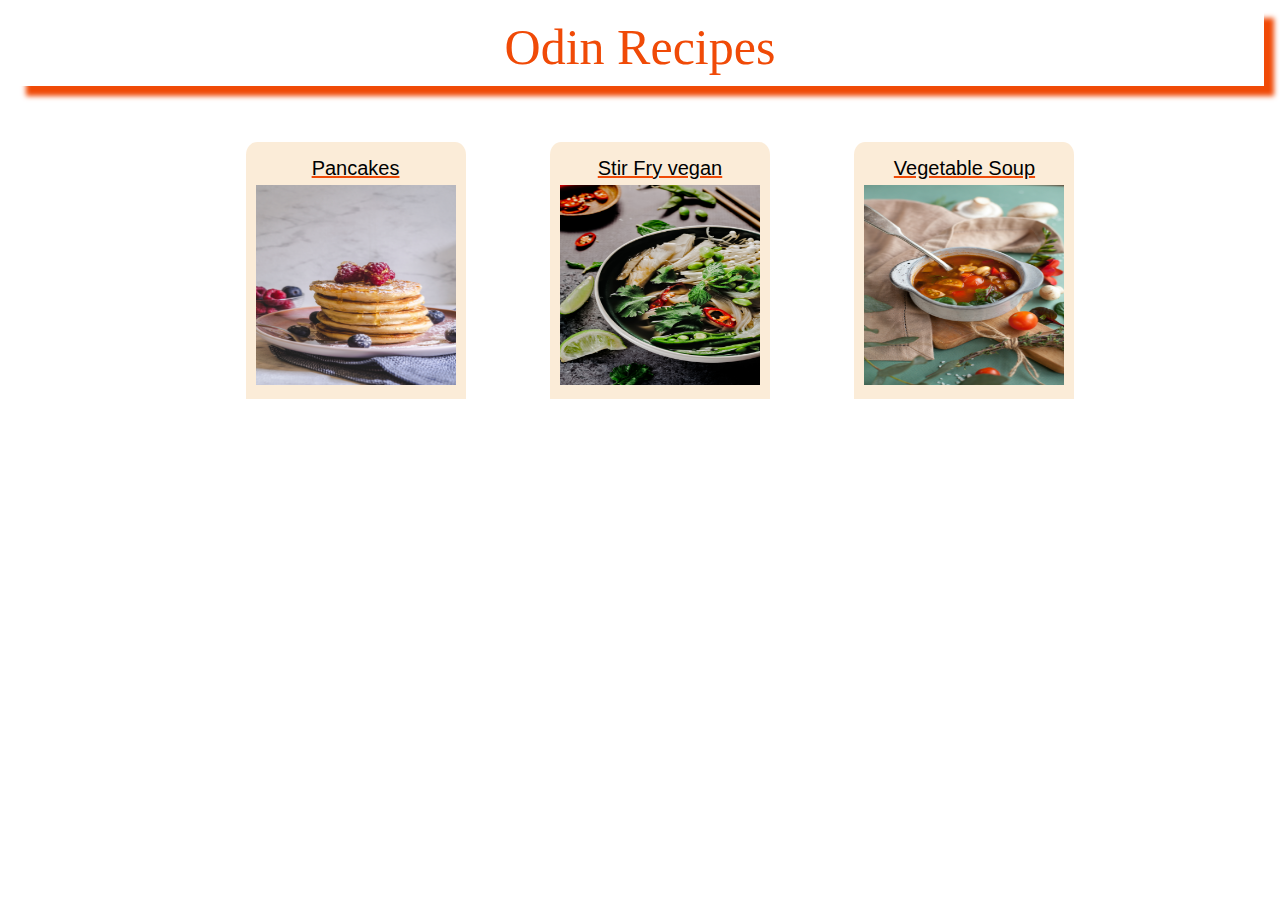
<file: index.html>
<!DOCTYPE html>
<html lang="en">
    <head>
        <meta charset="utf-8">
        <title>Odin Recipes</title>
        <link rel="stylesheet" href="style.css"/>
    </head>
    <body>
        <h1 class="first-headline">Odin Recipes</h1>
            <div><ul class="recipes">
                <div class="card">
                    <div class="cardtext"><li><a href="./recipes/pancakes.html" target="_blank" rel="noopener noreferrer">Pancakes</a></li>
                    </div>
                    <div><img class="cardimage" src="./images/Pancakes.jpg" alt="pancakes"/>
                    </div>
                </div>
                <div class="card">
                    <div class="cardtext"><li><a href="./recipes/stirfry-vegan.html" target="_blank" rel="noopener noreferrer">Stir Fry vegan</a></li>
                    </div>
                    <div><img class="cardimage" src="./images/StirFry-vegan.jpg" alt="Stir Fry vegan"/>
                    </div>
                </div>    
                <div class="card">
                    <div class="cardtext"><li><a href="./recipes/soup.html" target="_blank" rel="noopener noreferrer">Vegetable Soup</a></li>
                    </div>
                    <div><img class="cardimage" src="./images//Soup.jpg" alt="Vegetable Soup"/>
                    </div>
                </div>  
            </ul>
            </div>
    </body>
</html>
</file>
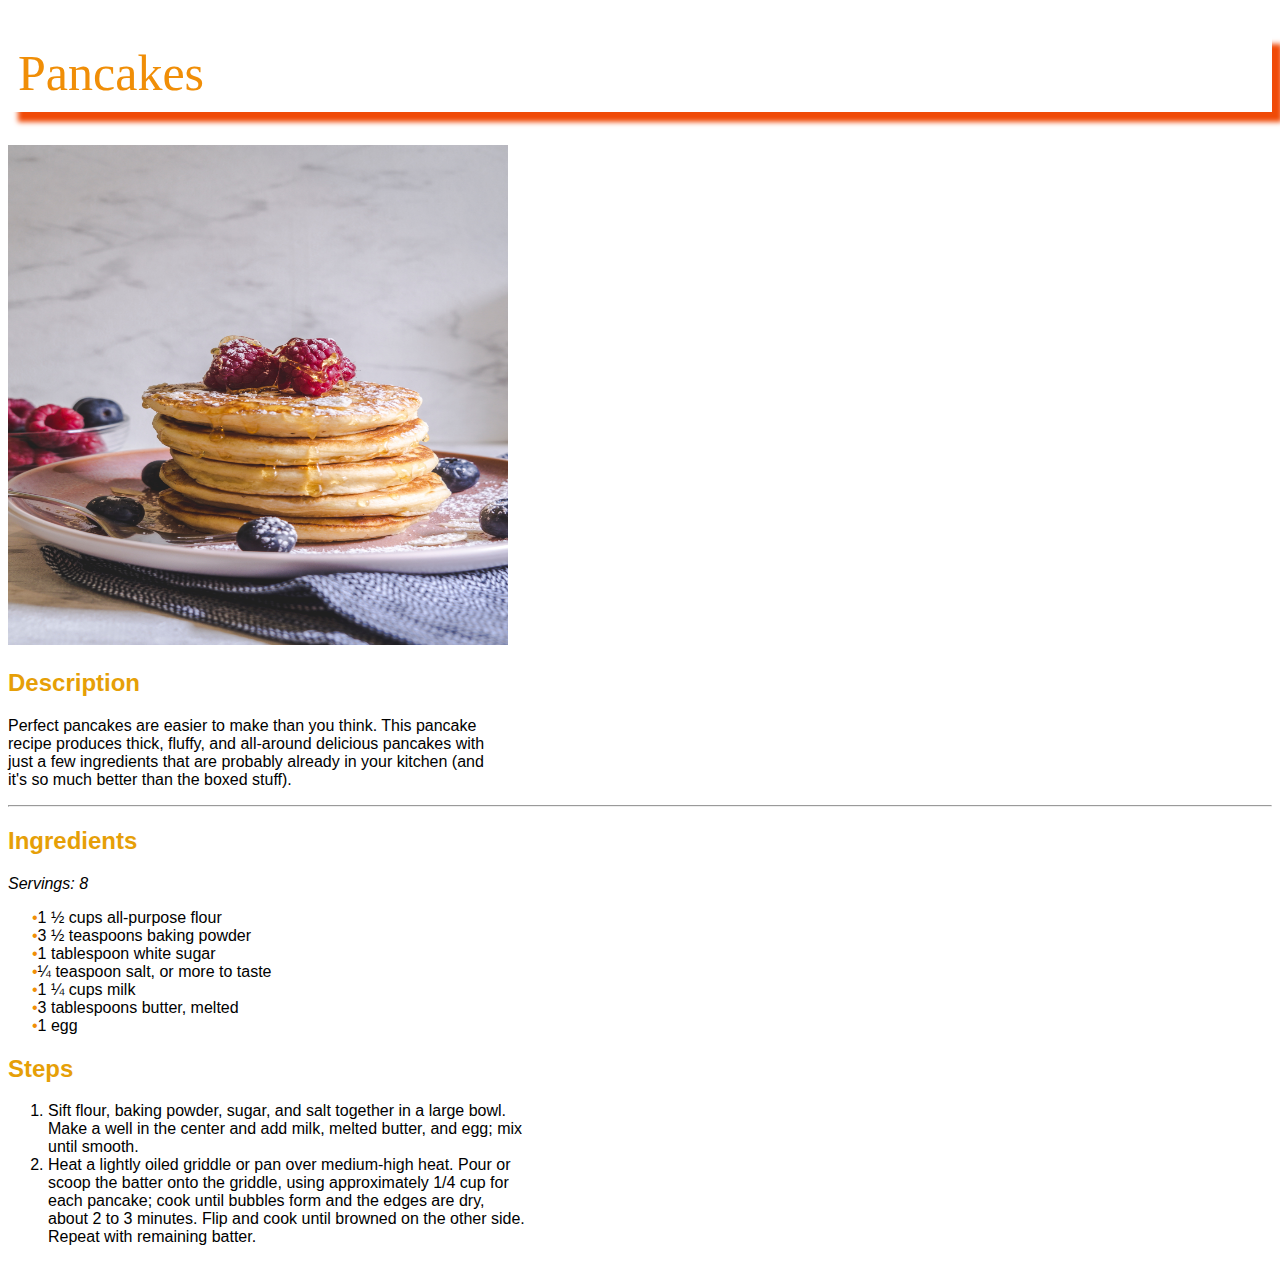
<file: recipes/pancakes.html>
<!DOCTYPE html>
<html lang="en">
    <head>
        <meta charset="utf-8">
        <title>Pancakes</title>
        <link rel="stylesheet" href="../style.css"/>
    </head>
    <body>
        <h1>Pancakes</h1>
        
    
        <img src="../images/Pancakes.jpg" alt="Pancakes" height="500" width="500"/>

        <h2>Description</h2>
            <p class="description">Perfect pancakes are easier to make than you think. This pancake recipe produces thick, fluffy, and all-around delicious pancakes with just a few ingredients that are probably already in your kitchen (and it's so much better than the boxed stuff).

            </p>

        <hr />

        <h2>Ingredients</h2>

        <p><em>Servings: 8</em></p>

        <ul class="recipe-list">
            <li>1 ½ cups all-purpose flour</li>
            <li>3 ½ teaspoons baking powder</li>
            <li>1 tablespoon white sugar</li>
            <li>¼ teaspoon salt, or more to taste</li>
            <li>1 ¼ cups milk</li>
            <li>3 tablespoons butter, melted</li>
            <li>1 egg</li>
        </ul>

        <h2>Steps</h2>
            <ol class="steps">
                <li>Sift flour, baking powder, sugar, and salt together in a large bowl. Make a well in the center and add milk, melted butter, and egg; mix until smooth.</li>
                <li>Heat a lightly oiled griddle or pan over medium-high heat. Pour or scoop the batter onto the griddle, using approximately 1/4 cup for each pancake; cook until bubbles form and the edges are dry, about 2 to 3 minutes. Flip and cook until browned on the other side. Repeat with remaining batter.</li>

            </ol>

    </body>
</html>
</file>
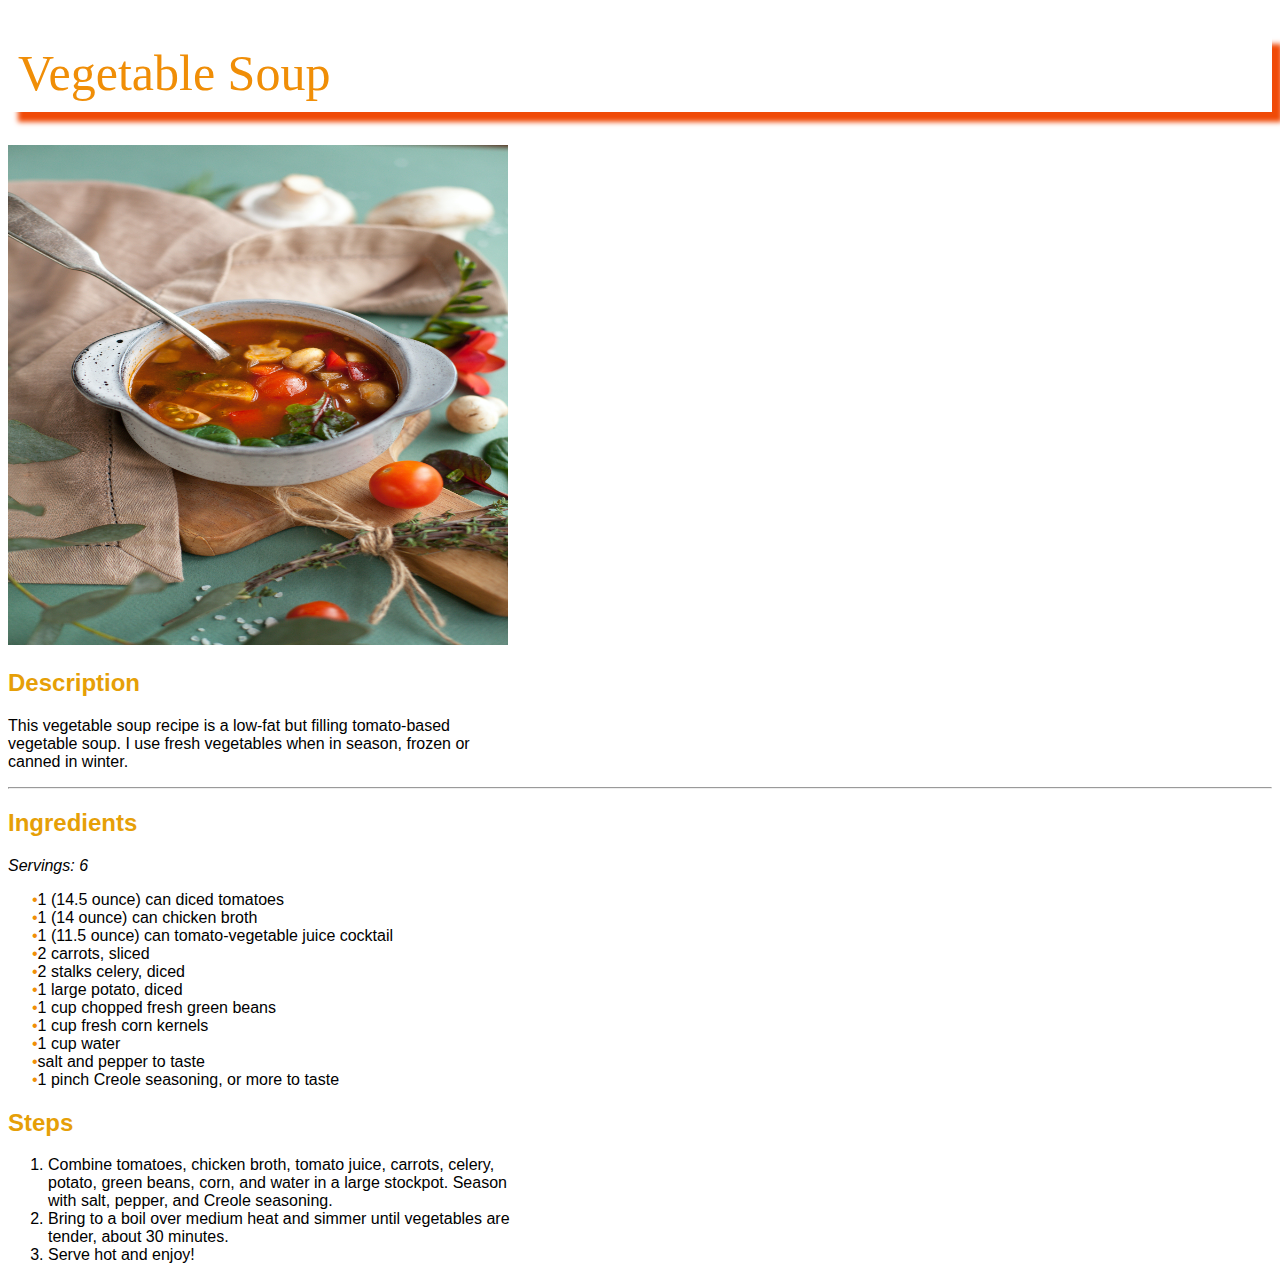
<file: recipes/soup.html>
<!DOCTYPE html>
<html lang="en">
    <head>
        <meta charset="utf-8">
        <title>Vegetable Soup</title>
        <link rel="stylesheet" href="../style.css"/>
    </head>
    <body>
        <h1>Vegetable Soup</h1>
        
    
        <img src="../images/Soup.jpg" alt="Vegetable Soup" height="500" width="500"/>

        <h2>Description</h2>
            <p class="description">This vegetable soup recipe is a low-fat but filling tomato-based vegetable soup. I use fresh vegetables when in season, frozen or canned in winter.

            </p>

        <hr />

        <h2>Ingredients</h2>

        <p><em>Servings: 6</em></p>

        <ul class="recipe-list">
            <li>1 (14.5 ounce) can diced tomatoes</li>
            <li>1 (14 ounce) can chicken broth</li>
            <li>1 (11.5 ounce) can tomato-vegetable juice cocktail</li>
            <li>2 carrots, sliced</li>
            <li>2 stalks celery, diced</li>
            <li>1 large potato, diced</li>
            <li>1 cup chopped fresh green beans</li>
            <li>1 cup fresh corn kernels</li>
            <li>1 cup water</li>
            <li>salt and pepper to taste</li>
            <li>1 pinch Creole seasoning, or more to taste</li>

        </ul>

        <h2>Steps</h2>
            <ol class="steps">
                <li>Combine tomatoes, chicken broth, tomato juice, carrots, celery, potato, green beans, corn, and water in a large stockpot. Season with salt, pepper, and Creole seasoning.</li>
                <li>Bring to a boil over medium heat and simmer until vegetables are tender, about 30 minutes.</li>
                <li>Serve hot and enjoy!</li>
            </ol>

    </body>
</html>
</file>
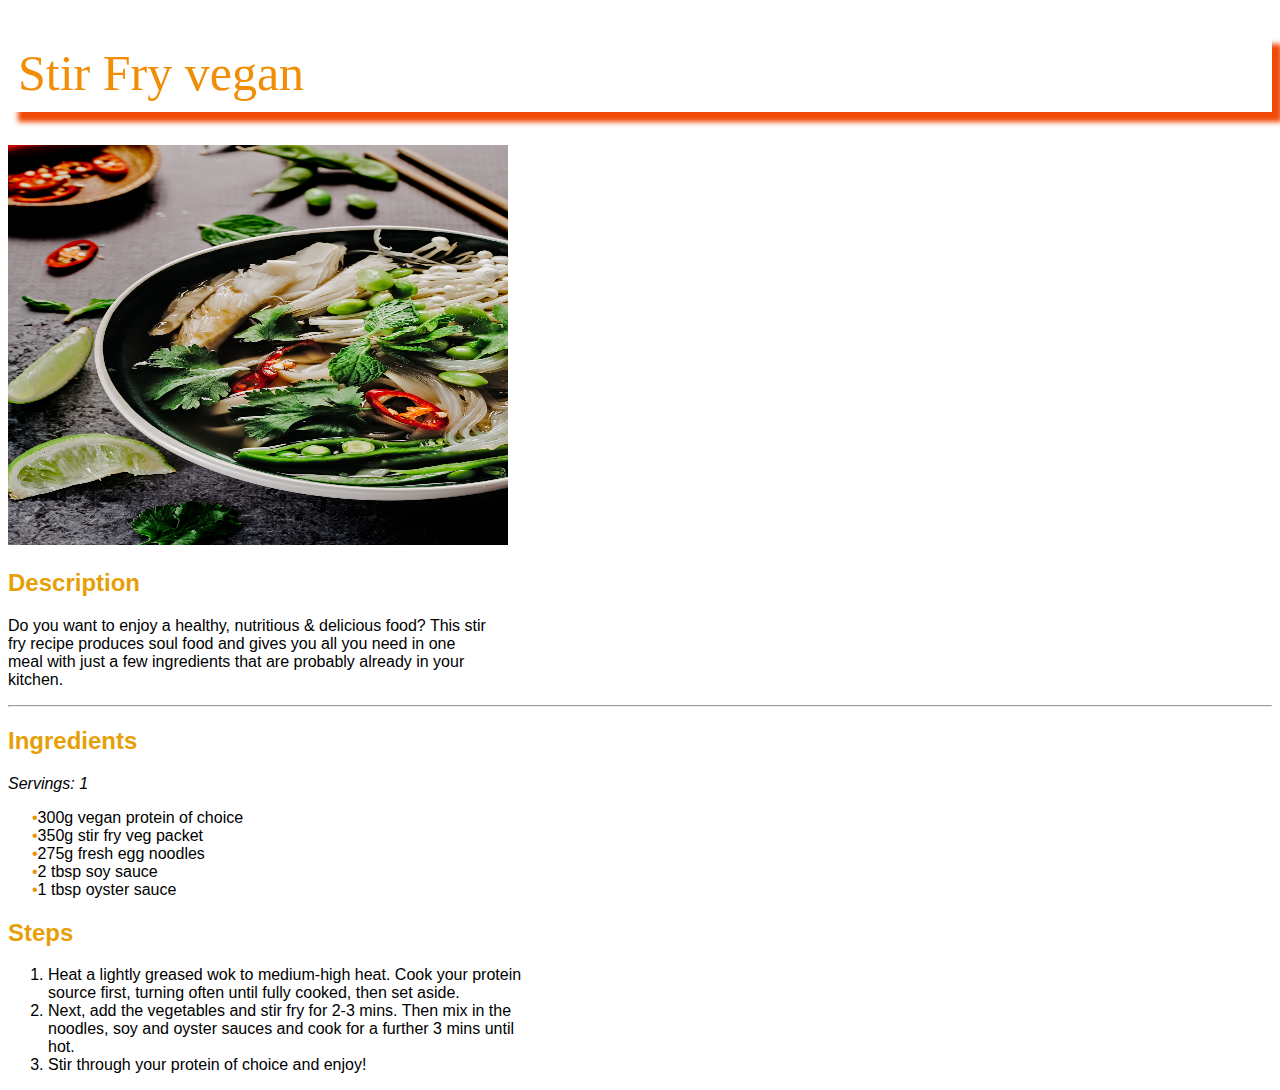
<file: recipes/stirfry-vegan.html>
<!DOCTYPE html>
<html lang="en">
    <head>
        <meta charset="utf-8">
        <title>Stir Fry</title>
        <link rel="stylesheet" href="../style.css"/>
    </head>
    <body>
        <h1>Stir Fry vegan</h1>
        
        <img src="../images/StirFry-vegan.jpg" alt="Stir Fry vegan" height="400" width="500"/>

        <h2>Description</h2>
            <p class="description">Do you want to enjoy a healthy, nutritious & delicious food? This stir fry recipe produces soul food and gives you all you need in one meal with just a few ingredients that are probably already in your kitchen.

            </p>

        <hr />

        <h2>Ingredients</h2>

        <p><em>Servings: 1</em></p>

        <ul class="recipe-list">
            <li>300g vegan protein of choice</li>
            <li>350g stir fry veg packet</li>
            <li>275g fresh egg noodles</li>
            <li>2 tbsp soy sauce</li>
            <li>1 tbsp oyster sauce</li>

        </ul>

        <h2>Steps</h2>
            <ol class="steps">
                <li>Heat a lightly greased wok to medium-high heat. Cook your protein source first, turning often until fully cooked, then set aside.</li>
                <li>Next, add the vegetables and stir fry for 2-3 mins. Then mix in the noodles, soy and oyster sauces and cook for a further 3 mins until hot.</li>
                <li>Stir through your protein of choice and enjoy!</li>
            </ol>

    </body>
</html>
</file>
<file: style.css>
* {
    font-family:Arial, Helvetica, sans-serif;
}

#recipes {
    list-style:none;
}

h1 {
    font-family:Cambria, Cochin, Georgia, Times, 'Times New Roman', serif;
    font-size:50px;
    box-shadow: 10px 10px 5px #f04a07;
    padding: 10px;
    font-weight:lighter;
    color:#f08e07;
    
}

.first-headline {
    text-align:center;
    color: #f04a07;
    width: auto;
    margin: 8px;
}



h2 {
    color: #e69f07;  
}

a {
    color:inherit;
    text-decoration-color:#f04a07;
}

ul {
    list-style: none;
}

.recipe-list li::before{
    content: "\2022";
    color:#f08e07;
    width: 1em;
    margin-left: -1em;
}

.recipes li {
    margin: 5px;
    list-style-type: none;
}

.recipes {
    text-align: center;
}

.description,
.steps {
    max-width: 480px;
}

.cardimage {
    width: 200px;
    height: 200px;
}

.card {
    display:inline-block;
    margin: 40px;
    background-color: #e6921c2c;
    padding: 10px;
    border-top-left-radius: 5%;
    border-top-right-radius: 5%;
}

.cardtext {
font-size: 20px;
}
</file>
